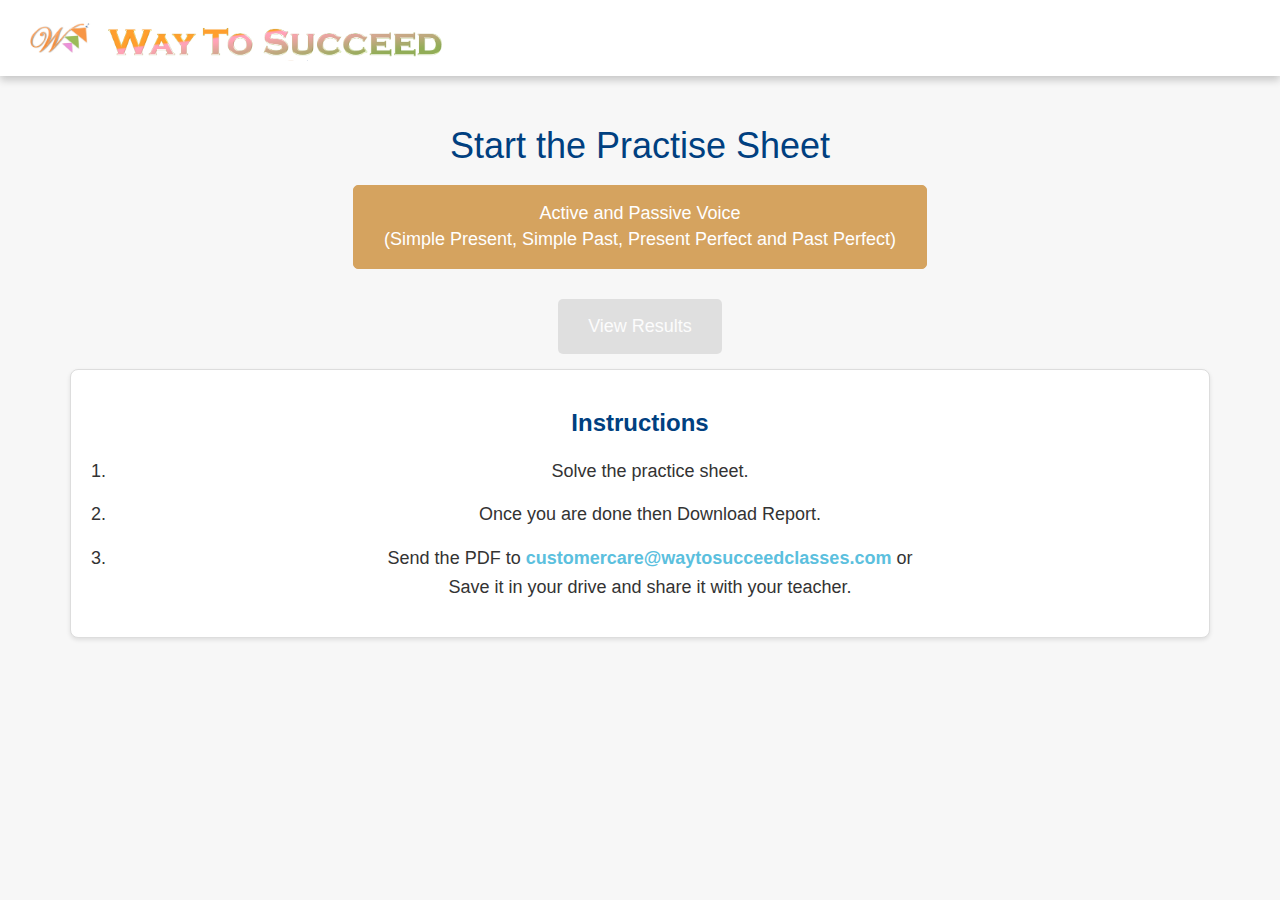
<file: index.html>
<!DOCTYPE html>
<html lang="en">
  <head>
    <meta charset="UTF-8" />
    <meta name="viewport" content="width=device-width, initial-scale=1.0" />
    <title>Topics</title>
    <link
      rel="stylesheet"
      href="https://maxcdn.bootstrapcdn.com/bootstrap/3.4.0/css/bootstrap.min.css"
    />
    <script src="https://ajax.googleapis.com/ajax/libs/jquery/3.4.1/jquery.min.js"></script>
    <script src="https://maxcdn.bootstrapcdn.com/bootstrap/3.4.0/js/bootstrap.min.js"></script>
    <link rel="stylesheet" href="styles.css" />
    <style>
      /* Custom styles for a better layout and larger buttons */
      body {
        background-color: #f7f7f7;
        font-family: Arial, sans-serif;
      }


      .container {
        margin-top: 30px;
      }

      h1 {
        /* margin-bottom: 30px; */
        color: #004080; /* Dark Blue */
      }

      #buttonContainer {
        display: flex;
        flex-wrap: wrap;
        justify-content: center;
      }

      .btn-large {
        font-size: 18px;
        padding: 15px 30px;
        margin: 10px;
        border-radius: 5px;
        transition: background-color 0.3s, color 0.3s;
      }

      .btn-large:hover {
        background-color: #003366; /* Darker Blue */
        color: white;
      }

      .btn.disabled-btn {
        background-color: #d3d3d3; /* Light Gray */
        border-color: #d3d3d3;
        color: #a9a9a9; /* Dark Gray */
        cursor: not-allowed;
      }

      .btn-view-results {
        font-size: 18px;
        padding: 15px 30px;
        margin-top: 20px;
        border-radius: 5px;
        transition: background-color 0.3s, color 0.3s;
        background-color: #5bc0de; /* Bootstrap's info color */
        color: white;
        border: none;
      }

      .btn-view-results:hover {
        background-color: #31b0d5; /* Darker Bootstrap info color */
      }

      .btn-view-results:disabled {
        background-color: #d3d3d3;
        color: #a9a9a9;
        cursor: not-allowed;
      }

      .instructions-container {
        /* margin-top: 40px; */
        padding: 20px;
        background-color: #ffffff; /* White background for contrast */
        border: 1px solid #ddd; /* Light border for definition */
        border-radius: 8px; /* Rounded corners for a softer look */
        box-shadow: 0 2px 4px rgba(0, 0, 0, 0.1); /* Subtle shadow for depth */
      }

      .instructions-heading {
        color: #004080; /* Dark Blue */
        margin-bottom: 20px;
        font-size: 24px; /* Larger font size for heading */
        font-weight: bold; /* Bold text for emphasis */
      }

      .instructions-list {
        font-size: 18px;
        line-height: 1.6;
        list-style-type: decimal;
        padding-left: 20px; /* Add space for list markers */
      }

      .instructions-list li {
        margin-bottom: 15px; /* Space between list items */
      }

      .instructions-email {
        color: #5bc0de; /* Bootstrap's info color */
        text-decoration: none;
        font-weight: bold; /* Bold text for email */
      }

      .instructions-email:hover {
        color: #31b0d5; /* Darker Bootstrap info color */
        text-decoration: underline;
      }
    </style>
    <script>
      const uniqueKey = 8_39;
      const data = JSON.parse(localStorage.getItem(uniqueKey)) || {};
      console.log(data, "dataindex");

      document.addEventListener("DOMContentLoaded", function () {
        fetch("questions.json")
          .then((response) => response.json())
          .then((data) => {
            populateButtons(data.topics);
            updateViewResultsButton(data.topics);
          })
          .catch((error) =>
            console.error("Error loading the JSON file:", error)
          );
      });

      function populateButtons(topics) {
        const buttonContainer = document.getElementById("buttonContainer");
        buttonContainer.innerHTML = ""; // Clear previous buttons
        console.log(topics, "topics");

        topics.forEach((topic) => {
          const button = document.createElement("button");
          button.className = "btn btn-primary btn-large";
          button.innerHTML = topic.heading;
          button.onclick = () => {
            window.location.href = `questions.html?topic=${encodeURIComponent(
              topic.heading
            )}`;
          };

          // const isCompleted = localStorage.getItem(uniqueKey) && JSON.parse(localStorage.getItem(uniqueKey))[topic.heading + '_completed'];

          // // Check if the topic has been completed and disable the button if necessary
          // if (localStorage.getItem(topic.heading + '_completed')) {

          //   button.classList.add('disabled-btn');
          //   button.disabled = true;
          // }
          const isCompleted =
            localStorage.getItem(uniqueKey) &&
            JSON.parse(localStorage.getItem(uniqueKey))[
              topic.heading + "_completed"
            ];

          if (isCompleted) {
            button.classList.add("disabled-btn");
            button.disabled = true;
          }

          buttonContainer.appendChild(button);
        });
      }

      function updateViewResultsButton(topics) {
        const viewResultsButton = document.getElementById("viewResultsButton");
        const allCompleted = topics.every(topic => {
    const isCompleted = localStorage.getItem(uniqueKey) && JSON.parse(localStorage.getItem(uniqueKey))[topic.heading + '_completed'];
    return isCompleted;
  });

  console.log("all", allCompleted);

  if (allCompleted) {
    viewResultsButton.disabled = false;

  } else {
    viewResultsButton.disabled = true;
  }
      }
    </script>
  </head>
  <body>
    <header class="header">
      <img src="./assests/logo/Logo.png" alt="Logo" class="logo" />
      <img src="./assests/logo/header.png" alt="Header" class="header-image" />
    </header>
    <main class="container">
      <h1 class="text-center">Start the Practise Sheet</h1>
      <div id="buttonContainer" class="text-center"></div>
      <div class="text-center">
        <!-- <button id="viewResultsButton" class="btn btn-view-results" disabled>
        <a href="graph.html" style="color: white; text-decoration: none;">View Results</a>
      </button> -->
        <button id="viewResultsButton" class="btn btn-view-results" disabled>
          <a href="graph.html" style="color: white; text-decoration: none"
            >View Results</a
          >
        </button>

        <div class="instructions-container">
          <h2 class="text-center instructions-heading">Instructions</h2>
          <ol class="instructions-list">
            <li>Solve the practice sheet.</li>
            <li>Once you are done then Download Report.</li>
            <li>
              Send the PDF to
              <a
                href="mailto:customercare@waytosucceedclasses.com"
                class="instructions-email"
                >customercare@waytosucceedclasses.com</a
              >
              or <br>
              Save it in your drive and share it with your teacher.
            </li>
          </ol>
        </div>
      </div>
    </main>
  </body>
</html>
</file>
<file: styles.css>
/* General Styles */
body {
    font-family: Arial, sans-serif;
    background-color: #F5F5F5; /* Light gray for background */
    color: #333;
    margin: 0;
    padding: 0;
    font-size: 20px; /* Increased base font size */
  }
  
  .header {
    /* width: 100%; */
    box-shadow: 0 4px 8px rgba(0, 0, 0, 0.2);
    padding: 5px 30px;
    background-color: white; 
text-align: left;    
  
  }
  
  .logo {
    width: 5%; /* Slightly larger logo */
  }
  img{
    vertical-align: middle;
  }
  
  .header-image {
    width: 30%; 
    height: auto;
    margin-bottom: 10px;
  }
  
  #heading {
    margin-top: 25px;
    /* color: #D6B65B;  */
    font-size: 3rem; /* Larger heading font size */
    font-weight: 600;
  }
  .maindiv{
    display: flex;
    gap: 10px;
  }
  .quiz-container {
    margin-top: 40px; /* Increased spacing */
  }
  
  .numdiv {
    font-size: 2.5rem; 
    color: #7A9A5B;
    font-family: Georgia, serif;
  }
  
  .imgdiv img {
    /* margin-top: 30px;  */
  }
  
  #questiondiv {
    padding: 30px; 
    padding-bottom: 0;
    
    background-color: #8FD8D2; 
    border-radius: 10px; /* Slightly more rounded corners */
    box-shadow: 0 2px 5px rgba(0, 0, 0, 0.1);
    font-size: 1.2rem; /* Larger font size for questions */
  }
  #question{
    font-weight: 300;

  }
  
  .menu ul {
    list-style-type: none;
    padding: 0;
  }
  
  .menu li {
    margin-bottom: 20px; /* Increased spacing between options */
    /* font-size: 2rem;  */
    /* color: #D7A2A0; */
    input:hover{
        cursor: pointer;
    }
  }
  
  .btn {
    margin: 15px; /* Increased spacing around buttons */
    font-size: 1.7rem; /* Larger font size for buttons */
    background-color: #D5A35F; 
    border-color: #D5A35F; /* Matching border color for buttons */
    color: white;
  }
  
  .btn:hover {
    background-color: #BF6C6C; /* Dark Pastel Red for button hover effect */
    border-color: #BF6C6C; /* Matching border color on hover */
  }
  
  #result {
    margin-top: 20px; /* Increased spacing */
    font-size: 1.8rem; /* Larger font size for results */
    color: #6D8E8F; /* Dark Pastel Teal for result text */
  }
  
  .progress {
    height: 30px; /* Increased height for progress bar */
    margin-top: 20px; /* Increased spacing */
  }
  
  .progress-bar {
    transition: width 0.6s ease;
  }
  
  #picdiv {
    /* margin-top: 40px;  */
    padding: 30px; /* Increased padding */
    background-color: #B7A0D0; /* Dark Pastel Lavender for results and feedback section */
    border-radius: 10px; /* Slightly more rounded corners */
    text-align: center;
    color: #333; /* Darker color for text */
    box-shadow: 0 2px 5px rgba(0, 0, 0, 0.1);
    font-size: 1.8rem; /* Larger font size for results and feedback */
  }
  
  .smallbtn {
    margin: 15px; /* Increased spacing */
    font-size: 1.5rem; /* Larger font size for small buttons */
    background-color: #FFDE4D; 
    border-color: #6D8E8F; /* Matching border color for small buttons */
    color: black;
  }
  
  .smallbtn:hover {
    background-color:white; 
    border-color: black; 
    color: black
  }
  
  .highlighted-btn {
    background-color: yellow;
    color: black;
    color: #333;
    background-color: #fff;
    border-color: #ccc;
  }
  
  /* CSS for Answered Button */
.answered-btn {
    background-color: #4CAF50; /* Green background for answered button */
    color: white; /* White text color */
}


.next-btn-progress{
  font-size:x-large;
  background-color: #4CAF50; 
  border-color: black; /* Matching border color for buttons */
  color: white;
  font-weight: 700;
}

/* Increase the size of radio buttons */
input[type="radio"] {
  transform: scale(1.5); /* Adjust the scale value as needed */
  margin-right: 10px; /* Add some space between the radio button and the label */
}

/* Adjust the label to align with the larger radio button */
input[type="radio"] + label {
  font-size: 1.2rem; /* Adjust the font size as needed */
}


#options{
  font-size: 2.2rem;
  font-weight: 400;
}

#question{
  font-size: 2.2rem;
}
</file>
